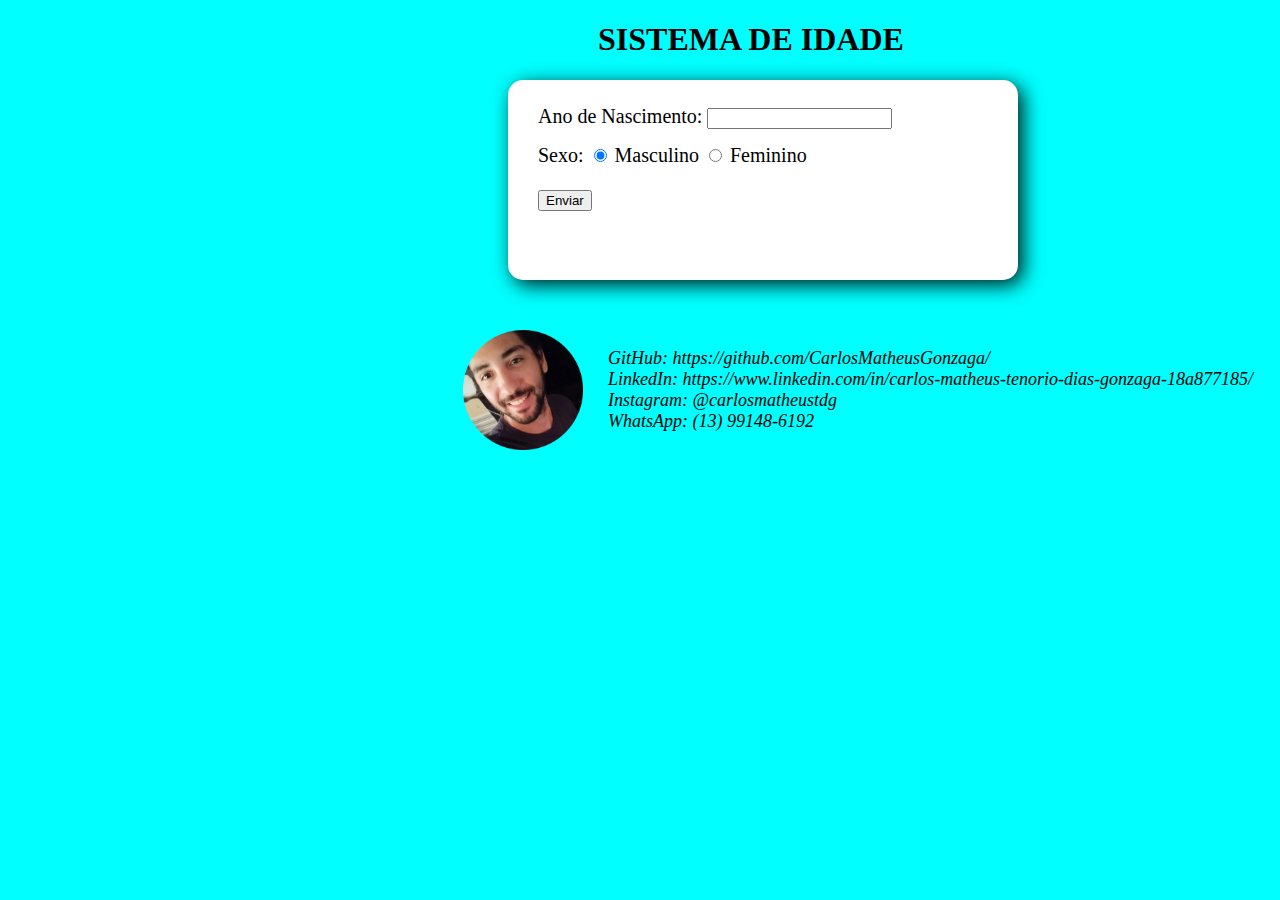
<file: sistema-idade/index.html>
<!DOCTYPE html>
<html lang="pt-br">
<head>
    <meta charset="UTF-8">
    <meta name="viewport" content="width=device-width, initial-scale=1.0">
    <title>Sistema de Idades</title>
    <link rel="stylesheet" href="style.css">
    <script src="script.js"></script>
</head>
<body>
    <header>
        <h1>SISTEMA DE IDADE</h1>
    </header>

    <section id="partebranca">
        <div>
            <label for="datanascimento">Ano de Nascimento:</label>
            <input type="number" id="datanascimento">
            
        </div>

        <div id="genero">
            
            Sexo: <input type="radio" name="sexselect" id="sexmale" checked>
            <label for="sexmale">Masculino</label>
            <input type="radio" name="sexselect" id="sexfemale">
            <label for="sexfemale">Feminino</label>
        </div>
        <div>
            <input type="button" value="Enviar" onclick="clicar()">
        </div>

        <div id="res"></div>

    </section>
    
</body>
    <footer>
        <div id="fotomatheus">
            <img id="Matheus" src="Matheus3.png" alt="Foto de Carlos Matheus" srcset="">
        </div>
        <div id="finaldapag"> <p>GitHub: https://github.com/CarlosMatheusGonzaga/ <br>
            LinkedIn: https://www.linkedin.com/in/carlos-matheus-tenorio-dias-gonzaga-18a877185/ <br>
            Instagram: @carlosmatheustdg <br>
            WhatsApp: (13) 99148-6192</p> </div>
    </footer>
</html>
</file>
<file: sistema-idade/style.css>
body {
    background-color: aqua;
    align-items: center;
    
    
    
}

h1 {
    margin-left: 590px;

}

section {
    background-color: white;
    padding: 5px;
    height: 190px;
    width: 500px;
    margin-left: 500px;
    font-size: 20px;
    border-radius: 15px; 
    box-shadow: 5px 5px 20px rgba(0, 0, 0, 0.9); 
    
}

div {
    margin-left: 25px;
    margin-top: 20px;
}

div#genero {
    margin-left: 25px;
    margin-top: 15px;
}

footer {
    margin-left: 500px;
    margin-top: 30px;
    
    font-size: large;
    font-style: italic;
    display: flex;
    
    
}

#Matheus {
    height: 120px;
    margin-left: -70px;
    
    
}


#fotopessoa {
    height: 200px;
    padding: 50px;
    margin-left: 65px;
}
</file>
